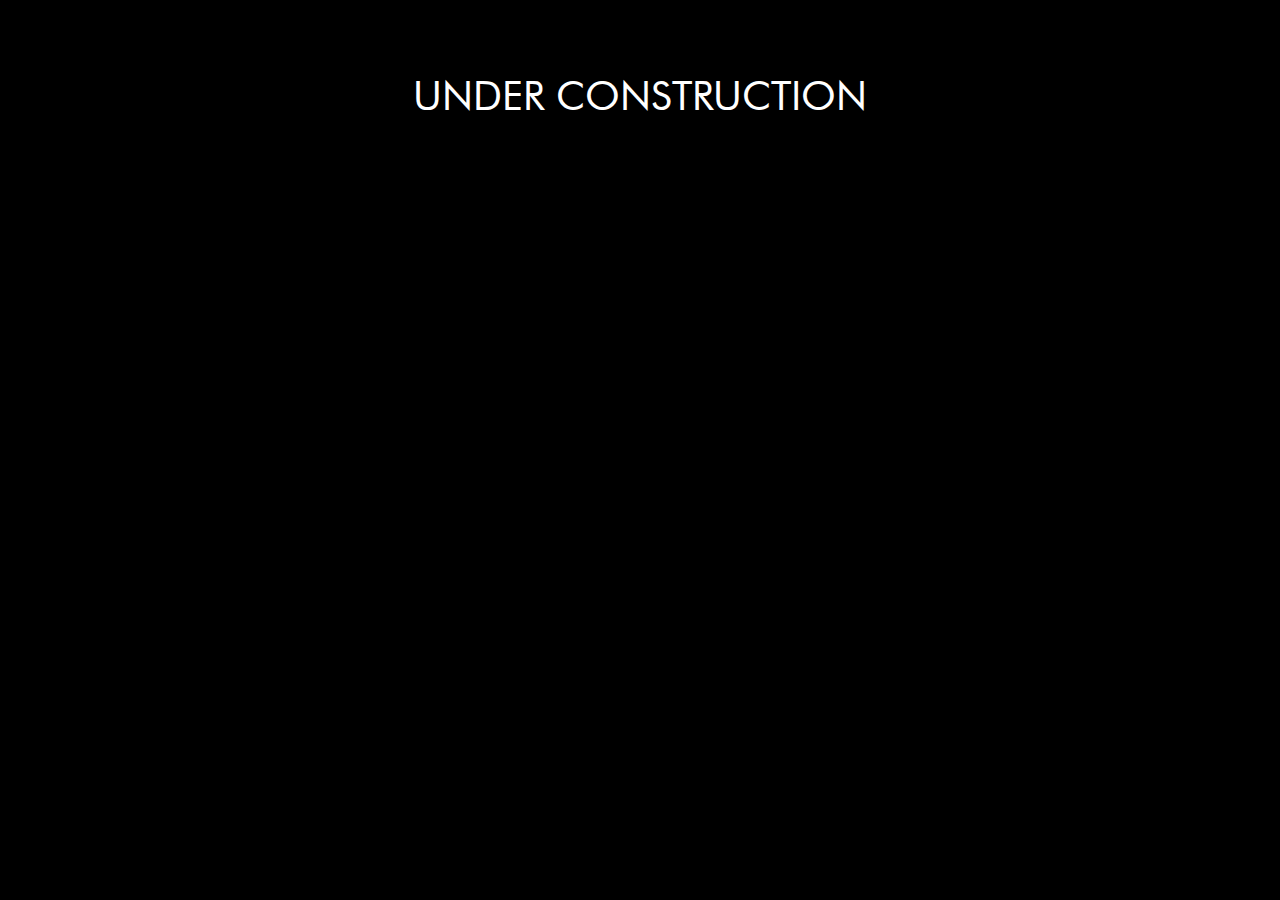
<file: indexunderconstruction.html>
<!DOCTYPE html>
<html lang="en">
<head>
  <meta charset="utf-8">
  <title>LONELY SQUAD</title>
  <meta content="width=device-width, initial-scale=1.0" name="viewport">
  <meta name="keywords" content="lonely,squad">
  <meta name="description" content="Conscious, boutique clothing for creatives and free-thinkers. You are not alone.">
  <meta name="author" content="Michael Scott Sims">

  <!-- Favicons -->
  <link href="img/LSwhite.ico" rel="icon">
  <link href="img/LSwhite.ico" rel="apple-touch-icon">

  <!-- Google Fonts -->
  <link href="https://fonts.googleapis.com/css?family=Open+Sans:300,300i,400,400i,700,700i|Poppins:300,400,500,700" rel="stylesheet">

  <!-- Bootstrap CSS File -->
  <link href="lib/bootstrap/css/bootstrap.min.css" rel="stylesheet">

  <!-- Libraries CSS Files -->
  <link href="lib/font-awesome/css/font-awesome.min.css" rel="stylesheet">
  <link href="lib/animate/animate.min.css" rel="stylesheet">

  <!-- Main Stylesheet File -->
  <link href="css/style.css" rel="stylesheet">

  </head>

  <body>
    <br /><br /><br />
    <center>
      <h1>UNDER CONSTRUCTION</h1>
    </center>
  </body>
  </html>
</file>
<file: css/style.css>
/*
  Theme Name: Regna
  Theme URL: https://bootstrapmade.com/regna-bootstrap-onepage-template/
  Author: BootstrapMade.com
  License: https://bootstrapmade.com/license/
*/

/*--------------------------------------------------------------
# General
--------------------------------------------------------------*/
@font-face {
  font-family: "The Future";
  src: url("fonts/futura_book_font-webfont.woff") format("woff"),
  url("fonts/futura_book_font-webfont.woff2") format("woff2");
}

body {
  background: black;
  color: white;
  font-family: "The Future";
  cursor: default;
}

a {
  color: white;
}

a:hover,
a:active,
a:focus {
  color: white;
  outline: none;
  text-decoration: none;
}

p {
  padding: 0;
  margin: 0 0 30px 0;
  cursor: default;
}

h1,
h2,
h3,
h4,
h5,
h6 {
  font-family: "The Future";
  font-weight: 100;
  margin: 0 0 20px 0;
  padding: 0;
  cursor: default;
}

title {
  cursor: default;
}

/* Prelaoder */

#preloader {
  position: fixed;
  left: 0;
  top: 0;
  z-index: 999;
  width: 100%;
  height: 100%;
  overflow: visible;
  background: #fff url("../img/preloader.svg") no-repeat center center;
}

/* Back to top button */

.back-to-top {
  position: fixed;
  display: none;
  background: rgba(0, 0, 0, 0.2);
  color: #fff;
  padding: 6px 12px 9px 12px;
  font-size: 16px;
  border-radius: 2px;
  right: 15px;
  bottom: 15px;
  transition: background 0.5s;
}

.back-to-top:focus {
  background: rgba(0, 0, 0, 0.2);
  color: #fff;
  outline: none;
}

.back-to-top:hover {
  background: black;
  color: #fff;
}

/*--------------------------------------------------------------
# Header
--------------------------------------------------------------*/

#header {
  padding: 30px 0;
  height: 92px;
  position: fixed;
  left: 0;
  top: 0;
  right: 0;
  transition: all 0.5s;
  z-index: 997;
}

#header #logo {
  float: left;
}

#header #logo h1 {
  font-size: 24px;
  margin: 0;
  padding: 6px 0;
  line-height: 1;
  font-family: "The Future";
  font-weight: 200;
  letter-spacing: 1px;
  text-transform: uppercase;
}

#header #logo h1 a,
#header #logo h1 a:hover {
  color: #fff;
}

#header #logo img {
  padding: 0;
  margin: 0;
}

#header.header-fixed {
  background: rgba(52, 59, 64, 0.9);
  padding: 20px 0;
  height: 72px;
  transition: all 0.5s;
}

/*--------------------------------------------------------------
# Hero Section
--------------------------------------------------------------*/

#hero {
  width: 100%;
  height: 100vh;
  background: black top center;
  /* url(../img/hero-bg.jpg) */
  background-size: cover;
  position: relative;
}

#hero:before {
  content: "";
  background: rgba(0, 0, 0, 0.6);
  position: absolute;
  bottom: 0;
  top: 0;
  left: 0;
  right: 0;
}

#hero .hero-container {
  position: absolute;
  bottom: 0;
  top: 0;
  left: 0;
  right: 0;
  display: -webkit-box;
  display: -webkit-flex;
  display: -ms-flexbox;
  display: flex;
  -webkit-box-pack: center;
  -webkit-justify-content: center;
  -ms-flex-pack: center;
  justify-content: center;
  -webkit-box-align: center;
  -webkit-align-items: center;
  -ms-flex-align: center;
  align-items: center;
  -webkit-box-orient: vertical;
  -webkit-box-direction: normal;
  -webkit-flex-direction: column;
  -ms-flex-direction: column;
  flex-direction: column;
  text-align: center;
}

#hero {
  margin: 30px 0 10px 0;
  font-size: 48px;
  font-weight: 700;
  line-height: 56px;
  text-transform: uppercase;
  color: #fff;
}

#hero h2 {
  color: #eee;
  margin-bottom: 50px;
  font-size: 24px;
}

#hero .btn-get-started {
  font-family: "The Future";
  text-transform: uppercase;
  font-weight: 500;
  font-size: 16px;
  letter-spacing: 1px;
  display: inline-block;
  padding: 8px 28px;
  border-radius: 50px;
  transition: 0.5s;
  margin: 10px;
  border: 2px solid #fff;
  color: #fff;
}

#hero .btn-get-started:hover {
  background: #2dc997;
  border: 2px solid #2dc997;
}

/*--------------------------------------------------------------
# Navigation Menu
--------------------------------------------------------------*/

/* Nav Menu Essentials */

.nav-menu,
.nav-menu * {
  margin: 0;
  padding: 0;
  list-style: none;
}

.nav-menu ul {
  position: absolute;
  display: none;
  top: 100%;
  left: 0;
  z-index: 99;
}

.nav-menu li {
  position: relative;
  white-space: nowrap;
}

.nav-menu > li {
  float: left;
}

.nav-menu li:hover > ul,
.nav-menu li.sfHover > ul {
  display: block;
}

.nav-menu ul ul {
  top: 0;
  left: 100%;
}

.nav-menu ul li {
  min-width: 180px;
}

/* Nav Menu Arrows */

.sf-arrows .sf-with-ul {
  padding-right: 30px;
}

.sf-arrows .sf-with-ul:after {
  content: "\f107";
  position: absolute;
  right: 15px;
  font-family: FontAwesome;
  font-style: normal;
  font-weight: normal;
}

.sf-arrows ul .sf-with-ul:after {
  content: "\f105";
}

/* Nav Meu Container */

#nav-menu-container {
  float: right;
  margin: 0;
}

/* Nav Meu Styling */

.nav-menu a {
  padding: 0 8px 10px 8px;
  text-decoration: none;
  display: inline-block;
  color: #fff;
  font-family: "The Future";
  font-weight: 400;
  text-transform: uppercase;
  font-size: 13px;
  outline: none;
}

.nav-menu > li {
  margin-left: 10px;
}

.nav-menu > li > a:before {
  content: "";
  position: absolute;
  width: 100%;
  height: 2px;
  bottom: 0;
  left: 0;
  background-color: #fff;
  visibility: hidden;
  -webkit-transform: scaleX(0);
  transform: scaleX(0);
  transition: all 0.3s ease-in-out 0s;
}

.nav-menu a:hover:before,
.nav-menu li:hover > a:before,
.nav-menu .menu-active > a:before {
  visibility: visible;
  -webkit-transform: scaleX(1);
  transform: scaleX(1);
}

.nav-menu ul {
  margin: 4px 0 0 0;
  border: 1px solid #fff;
}

.nav-menu ul li {
  background: #fff;
}

.nav-menu ul li:first-child {
  border-top: 0;
}

.nav-menu ul li a {
  padding: 10px;
  color: #333;
  transition: 0.3s;
  display: block;
  font-size: 13px;
  text-transform: none;
}

.nav-menu ul li a:hover {
  background: #2dc997;
  color: #fff;
}

.nav-menu ul ul {
  margin: 0;
}

/* Mobile Nav Toggle */

#mobile-nav-toggle {
  position: fixed;
  right: 0;
  top: 0;
  z-index: 999;
  margin: 20px 20px 0 0;
  border: 0;
  background: none;
  font-size: 24px;
  display: none;
  transition: all 0.4s;
  outline: none;
  cursor: pointer;
}

#mobile-nav-toggle i {
  color: #fff;
}

/* Mobile Nav Styling */

#mobile-nav {
  position: fixed;
  top: 0;
  padding-top: 18px;
  bottom: 0;
  z-index: 998;
  background: rgba(52, 59, 64, 0.9);
  left: -260px;
  width: 260px;
  overflow-y: auto;
  transition: 0.4s;
}

#mobile-nav ul {
  padding: 0;
  margin: 0;
  list-style: none;
}

#mobile-nav ul li {
  position: relative;
}

#mobile-nav ul li a {
  color: #fff;
  font-size: 16px;
  overflow: hidden;
  padding: 10px 22px 10px 15px;
  position: relative;
  text-decoration: none;
  width: 100%;
  display: block;
  outline: none;
}

#mobile-nav ul li a:hover {
  color: #fff;
}

#mobile-nav ul li li {
  padding-left: 30px;
}

#mobile-nav ul .menu-has-children i {
  position: absolute;
  right: 0;
  z-index: 99;
  padding: 15px;
  cursor: pointer;
  color: #fff;
}

#mobile-nav ul .menu-has-children i.fa-chevron-up {
  color: #2dc997;
}

#mobile-nav ul .menu-item-active {
  color: #2dc997;
}

#mobile-body-overly {
  width: 100%;
  height: 100%;
  z-index: 997;
  top: 0;
  left: 0;
  position: fixed;
  background: rgba(52, 59, 64, 0.9);
  display: none;
}

/* Mobile Nav body classes */

body.mobile-nav-active {
  overflow: hidden;
}

body.mobile-nav-active #mobile-nav {
  left: 0;
}

body.mobile-nav-active #mobile-nav-toggle {
  color: #fff;
}

/*--------------------------------------------------------------
# Sections
--------------------------------------------------------------*/

/* Sections Header
--------------------------------*/

.section-header .section-title {
  font-size: 32px;
  color: black;
  text-transform: uppercase;
  text-align: center;
  font-weight: 700;
  margin-bottom: 5px;
}

#musicmf {
    color: white;
}

#storemf {
    color: black;
}

.storebs {
    text-align: center;
    font-family: "The Future";
    font-size: 22px;
}

.storebs2 {
    display: block;
    text-align: center;
}

.section-header .section-description {
  text-align: center;
  padding-bottom: 40px;
  color: #999;
}

/* About Us Section
--------------------------------*/

#connectwithus {
  font-size: 13px;
}

#connectwithuslink {
  text-decoration: underline;
}

#about {
  background: #393D47;
  padding: 80px 0;
}

#about .about-container .background {
  min-height: 300px;
  background: url(../img/about-img.jpg) center top no-repeat;
  margin-bottom: 10px;
}

#about .about-container .content {
  background: #fff;
}

#about .about-container .title {
  color: #333;
  font-weight: 700;
  font-size: 32px;
}

#about .about-container p {
  line-height: 26px;
}

#about .about-container p:last-child {
  margin-bottom: 0;
}

#about .about-container .icon-box {
  background: #fff;
  background-size: cover;
  padding: 0 0 30px 0;
}

#about .about-container .icon-box .icon {
  float: left;
  background: #fff;
  width: 64px;
  height: 64px;
  display: -webkit-box;
  display: -webkit-flex;
  display: -ms-flexbox;
  display: flex;
  -webkit-box-pack: center;
  -webkit-justify-content: center;
  -ms-flex-pack: center;
  justify-content: center;
  -webkit-box-align: center;
  -webkit-align-items: center;
  -ms-flex-align: center;
  align-items: center;
  -webkit-box-orient: vertical;
  -webkit-box-direction: normal;
  -webkit-flex-direction: column;
  -ms-flex-direction: column;
  flex-direction: column;
  text-align: center;
  border-radius: 50%;
  border: 2px solid #2dc997;
}

#about .about-container .icon-box .icon i {
  color: #2dc997;
  font-size: 24px;
}

#about .about-container .icon-box .title {
  margin-left: 80px;
  font-weight: 500;
  margin-bottom: 5px;
  font-size: 18px;
  text-transform: uppercase;
}

#about .about-container .icon-box .title a {
  color: #111;
}

#about .about-container .icon-box .description {
  margin-left: 80px;
  line-height: 24px;
  font-size: 14px;
}

/* Facts Section
--------------------------------*/

#facts {
  background: #f7f7f7;
  padding: 80px 0 60px 0;
}

#facts .counters span {
  font-size: 48px;
  display: block;
  color: #2dc997;
}

#facts .counters p {
  padding: 0;
  margin: 0 0 20px 0;
  font-family: "The Future";
  font-size: 14px;
}

/* Services Section
--------------------------------*/

#yt {
    padding-left: 17px;
    padding-right: 17px;
    margin-bottom: 50px;
}

#services {
  background: black;
  background-size: cover;
  padding: 80px 0 60px 0;
  text-align: center;
}

#services .box {
  padding: 50px 20px;
  margin-bottom: 50px;
  text-align: center;
  border: 1px solid #e6e6e6;
  height: 200px;
  position: relative;
  background: #fafafa;
}

#services .icon {
  position: absolute;
  top: -36px;
  left: calc(50% - 36px);
  transition: 0.2s;
  border-radius: 50%;
  border: 6px solid #fff;
  display: -webkit-box;
  display: -webkit-flex;
  display: -ms-flexbox;
  display: flex;
  -webkit-box-pack: center;
  -webkit-justify-content: center;
  -ms-flex-pack: center;
  justify-content: center;
  -webkit-box-align: center;
  -webkit-align-items: center;
  -ms-flex-align: center;
  align-items: center;
  -webkit-box-orient: vertical;
  -webkit-box-direction: normal;
  -webkit-flex-direction: column;
  -ms-flex-direction: column;
  flex-direction: column;
  text-align: center;
  width: 72px;
  height: 72px;
  background: black;
}

#services .icon a {
  display: inline-block;
}

#services .icon i {
  color: #fff;
  font-size: 24px;
}

#services .box:hover .icon {
  background: #fff;
  border: 2px solid black;
}

#services .box:hover .icon i {
  color: black;
}

#services .box:hover .icon a {
  color: black;
}

#services .title {
  font-weight: 700;
  font-size: 18px;
  margin-bottom: 15px;
  text-transform: uppercase;
}

#services .title a {
  color: #111;
}

#services .description {
  font-size: 14px;
  line-height: 24px;
}

/* Call To Action Section
--------------------------------*/

#call-to-action {
  background: linear-gradient(rgba(0, 0, 0, 0.6), rgba(0, 0, 0, 0.6)), url(../img/call-to-action-bg.jpg) fixed center center;
  background-size: cover;
  padding: 80px 0;
}

#call-to-action .cta-title {
  color: #fff;
  font-size: 28px;
  font-weight: 700;
}

#call-to-action .cta-text {
  color: #fff;
}

#call-to-action .cta-btn {
  font-family: "The Future";
  text-transform: uppercase;
  font-weight: 500;
  font-size: 16px;
  letter-spacing: 1px;
  display: inline-block;
  padding: 8px 30px;
  border-radius: 50px;
  transition: 0.5s;
  margin: 10px;
  border: 2px solid #fff;
  color: #fff;
}

#call-to-action .cta-btn:hover {
  background: #2dc997;
  border: 2px solid #2dc997;
}

/* Portfolio Section
--------------------------------*/

#portfolio {
  background: white;
  padding: 80px 0;
}

#portfolio #portfolio-wrapper {
  /* padding-right: 15px; */
  text-align: center;
}

#portfolio #portfolio-flters {
  padding: 0;
  margin: 0 0 45px 0;
  list-style: none;
  text-align: center;
}

#portfolio #portfolio-flters li {
  cursor: pointer;
  margin: 0 10px;
  display: inline-block;
  padding: 10px 22px;
  font-size: 12px;
  line-height: 20px;
  color: #666666;
  border-radius: 4px;
  text-transform: uppercase;
  background: #fff;
  margin-bottom: 5px;
  transition: all 0.3s ease-in-out;
}

#portfolio #portfolio-flters li:hover,
#portfolio #portfolio-flters li.filter-active {
  background: black;
  color: #fff;
}

#portfolio .portfolio-item {
  position: relative;
  height: 200px;
  overflow: hidden !important;
  margin-bottom: 15px;
  transition: all 350ms ease;
  -webkit-transform: scale(1);
  transform: scale(1);
}

#portfolio .portfolio-item a {
  display: block;
  margin-right: 15px;
}

#portfolio .portfolio-item img {
  position: relative;
  top: 0;
  left: 10px;
  transition: all 600ms cubic-bezier(0.645, 0.045, 0.355, 1);
}

#portfolio .portfolio-item .details {
  height: 50px;
  background: black;
  position: absolute;
  width: 100%;
  height: 50px;
  bottom: -50px;
  transition: all 300ms cubic-bezier(0.645, 0.045, 0.355, 1);
}

#portfolio .portfolio-item .details h4 {
  font-size: 14px;
  font-weight: 700;
  color: #fff;
  padding: 8px 0 2px 0;
  margin: 0 30px 0 0;
}

#portfolio .portfolio-item .details span {
  display: block;
  color: #fff;
  font-size: 13px;
  padding-left: 0px;
  margin: 0 30px 0 0;
}

#portfolio .portfolio-item:hover .details {
  bottom: 0;
}

#portfolio .portfolio-item:hover img {
  top: -7px;
}

/* Team Section
--------------------------------*/

#bio {
    font-size: 11px;
    margin-top: 10px;
    font-style: normal;
}

#bl {
    color: grey;
}

#bl:hover {
    color: black;
}

#team {
  background: #fff;
  padding: 80px 0 60px 0;
  color: black;
}

#team .member {
  text-align: center;
  margin-bottom: 20px;
}

#team .member .pic {
  margin-bottom: 15px;
  overflow: hidden;
  /* height: 260px; */
}

#team .member .pic img {
  max-width: 100%;
  max-height: 100%;
}

#am {
  max-width: 100%;
  max-height: 100%;
  width: 400px;
  height: 255px;
  background-image: url("https://www.lonelysquad.com/img/ambw2.jpg");
  background-position: center;
  background-repeat: no-repeat;
  transition:  0.3s ease-in-out;
    -moz-transition:  0.3s ease-in-out;
    -webkit-transition:  0.3s ease-in-out;
}

#am:hover {
  background: url("https://www.lonelysquad.com/img/amcolor2.jpg");
  background-position: center;
  background-repeat: no-repeat;
  transition:  0.3s ease-in-out;
    -moz-transition:  0.3s ease-in-out;
    -webkit-transition:  0.3s ease-in-out;
}

#bvne {
  max-width: 100%;
  max-height: 100%;
  width: 400px;
  height: 255px;
  background-image: url("https://www.lonelysquad.com/img/bvnebw2.jpg");
  background-position: center;
  background-repeat: no-repeat;
  transition:  0.3s ease-in-out;
    -moz-transition:  0.3s ease-in-out;
    -webkit-transition:  0.3s ease-in-out;
}

#bvne:hover {
  background: url("https://www.lonelysquad.com/img/bvnecolor2.jpg");
  background-position: center;
  background-repeat: no-repeat;
  transition:  0.3s ease-in-out;
    -moz-transition:  0.3s ease-in-out;
    -webkit-transition:  0.3s ease-in-out;
}

#team .member h4 {
  font-weight: 700;
  margin-bottom: 4px;
  font-size: 15px;
}

#complex {
  max-width: 100%;
  max-height: 100%;
  width: 400px;
  height: 255px;
  background-image: url("https://www.lonelysquad.com/img/complexbw2.jpg");
  background-position: center;
  background-repeat: no-repeat;
  transition:  0.3s ease-in-out;
    -moz-transition:  0.3s ease-in-out;
    -webkit-transition:  0.3s ease-in-out;
}

#complex:hover {
  background: url("https://www.lonelysquad.com/img/complexcolor2.jpg");
  background-position: center;
  background-repeat: no-repeat;
  transition:  0.3s ease-in-out;
    -moz-transition:  0.3s ease-in-out;
    -webkit-transition:  0.3s ease-in-out;
}

#ew {
  max-width: 100%;
  max-height: 100%;
  width: 400px;
  height: 255px;
  background-image: url("https://www.lonelysquad.com/img/ewbw2.JPG");
  background-position: center;
  background-repeat: no-repeat;
  transition:  0.3s ease-in-out;
    -moz-transition:  0.3s ease-in-out;
    -webkit-transition:  0.3s ease-in-out;
}

#ew:hover {
  background: url("https://www.lonelysquad.com/img/ewcolor2.jpg");
  background-position: center;
  background-repeat: no-repeat;
  transition:  0.3s ease-in-out;
    -moz-transition:  0.3s ease-in-out;
    -webkit-transition:  0.3s ease-in-out;
}

#mftl {
  max-width: 100%;
  max-height: 100%;
  width: 400px;
  height: 255px;
  background-image: url("https://www.lonelysquad.com/img/mftlbw2.jpg");
  background-position: center;
  background-repeat: no-repeat;
  transition:  0.3s ease-in-out;
    -moz-transition:  0.3s ease-in-out;
    -webkit-transition:  0.3s ease-in-out;
}

#mftl:hover {
  background: url("https://www.lonelysquad.com/img/mftlcolor2.jpg");
  background-position: center;
  background-repeat: no-repeat;
  transition:  0.3s ease-in-out;
    -moz-transition:  0.3s ease-in-out;
    -webkit-transition:  0.3s ease-in-out;
}

#p {
  max-width: 100%;
  max-height: 100%;
  width: 400px;
  height: 255px;
  background-image: url("https://www.lonelysquad.com/img/pbw2.jpg");
  background-position: center;
  background-repeat: no-repeat;
}

/* #p:hover {
  background: url("https://www.lonelysquad.com/img/pcolor2.jpg");
} */

#lbt {
  max-width: 100%;
  max-height: 100%;
  width: 400px;
  height: 255px;
  background-image: url("https://www.lonelysquad.com/img/lbtbw2.jpg");
  background-position: center;
  background-repeat: no-repeat;
  transition:  0.3s ease-in-out;
    -moz-transition:  0.3s ease-in-out;
    -webkit-transition:  0.3s ease-in-out;
}

#lbt:hover {
  background: url("https://www.lonelysquad.com/img/lbtcolor2.jpg");
  background-position: center;
  background-repeat: no-repeat;
  transition:  0.3s ease-in-out;
    -moz-transition:  0.3s ease-in-out;
    -webkit-transition:  0.3s ease-in-out;
}

#vm {
  max-width: 100%;
  max-height: 100%;
  width: 400px;
  height: 255px;
  background-image: url("https://www.lonelysquad.com/img/vmb.jpg");
  background-position: center;
  background-repeat: no-repeat;
  transition:  0.3s ease-in-out;
    -moz-transition:  0.3s ease-in-out;
    -webkit-transition:  0.3s ease-in-out;
}

#vm:hover {
  background: url("https://www.lonelysquad.com/img/vmc.jpg");
  background-position: center;
  background-repeat: no-repeat;
  transition:  0.3s ease-in-out;
    -moz-transition:  0.3s ease-in-out;
    -webkit-transition:  0.3s ease-in-out;
}

#team .member span {
  font-style: italic;
  display: block;
  font-size: 13px;
}

#team .member .social {
  margin-top: 5px;
}

#team .member .social a {
  color: grey;
}

#team .member .social a:hover {
  color: black;
}

#team .member .social i {
  font-size: 18px;
  margin: 0 2px;
}

/* Contact Section
--------------------------------*/

.heartsupport {
  width: 150px;
}

#contactlinks {
  margin-top: -33px;
}

#contact {
  background: black;
  padding: 0px 0 0px 0;
  text-align: center;
}

#contact #google-map {
  height: 300px;
  margin-bottom: 20px;
}

#contact .info {
  color: #333333;
}

#contact .info i {
  font-size: 32px;
  color: #2dc997;
  /* float: left; */
}

#contact .info p {
  padding: 0 0 10px 50px;
  margin-bottom: 20px;
  line-height: 22px;
  font-size: 14px;
}

#contact .info .email p {
  padding-top: 5px;
}

#contact .social-links {
  padding-bottom: 20px;
}

#contact .social-links a {
  font-size: 18px;
  display: inline-block;
  background: #333;
  color: #fff;
  line-height: 1;
  padding: 8px 0;
  border-radius: 50%;
  text-align: center;
  width: 36px;
  height: 36px;
  transition: 0.3s;
}

#contact .social-links a:hover {
  background: #2dc997;
  color: #fff;
}

#contact .form #sendmessage {
  color: #2dc997;
  border: 1px solid #2dc997;
  display: none;
  text-align: center;
  padding: 15px;
  font-weight: 600;
  margin-bottom: 15px;
}

#contact .form #errormessage {
  color: red;
  display: none;
  border: 1px solid red;
  text-align: center;
  padding: 15px;
  font-weight: 600;
  margin-bottom: 15px;
}

#contact .form #sendmessage.show,
#contact .form #errormessage.show,
#contact .form .show {
  display: block;
}

#contact .form .validation {
  color: red;
  display: none;
  margin: 0 0 20px;
  font-weight: 400;
  font-size: 13px;
}

#contact .form input,
#contact .form textarea {
  border-radius: 0;
  box-shadow: none;
  font-size: 14px;
}

#contact .form button[type="submit"] {
  background: #2dc997;
  border: 0;
  padding: 10px 24px;
  color: #fff;
  transition: 0.4s;
}

#contact .form button[type="submit"]:hover {
  background: #51d8ad;
}

/*--------------------------------------------------------------
# Footer
--------------------------------------------------------------*/
#center {
  display: block;
  margin-left: auto;
  margin-right: auto;
  width: 15%;
}

#one {
    color: #828282;
    transition: .3s;
    margin: 7px;
}

#one:hover {
    color: #fff;
}

#last1 {
    color: #828282;
}

#last {
    color: #828282;
    transition: .3s;
}

#last:hover {
    color: #fff;
}

#last2 {
    color: #2a2a2a;
    transition: .3s;
}

#last2:hover {
    color: #828282;
}

#footer {
  background: black;
  padding: 30px 0;
  color: #fff;
  font-size: 14px;
  text-align: center;
}

#footer .copyright {
  text-align: center;
  margin-top: 22px;
  color: #828282;
  cursor: default;
}

#footer .credits {
  padding-top: 10px;
  text-align: center;
  margin-top: 11px;
  font-size: 13px;
  color: #fff;
}

@media (min-width: 769px) {
  #call-to-action .cta-btn-container {
    display: -webkit-box;
    display: -webkit-flex;
    display: -ms-flexbox;
    display: flex;
    -webkit-box-align: center;
    -webkit-align-items: center;
    -ms-flex-align: center;
    align-items: center;
    -webkit-box-pack: end;
    -webkit-justify-content: flex-end;
    -ms-flex-pack: end;
    justify-content: flex-end;
  }
}

@media (min-width: 1024px) {
  #hero {
    background-attachment: fixed;
  }
}

@media (max-width: 1024px) {
  #call-to-action {
    background-attachment: scroll;
  }
}

@media (max-width: 768px) {
  .back-to-top {
    bottom: 15px;
  }

  #header #logo h1 {
    font-size: 18px;
  }

  #header #logo img {
    max-height: 40px;
  }

  #hero h1 {
    font-size: 11px;
    line-height: 36px;
  }

  #hero h2 {
    font-size: 18px;
    line-height: 24px;
    margin-bottom: 30px;
  }

  #nav-menu-container {
    display: none;
  }

  #mobile-nav-toggle {
    display: inline;
  }

  #about .about-container .title {
    padding-top: 15px;
  }
}
</file>
